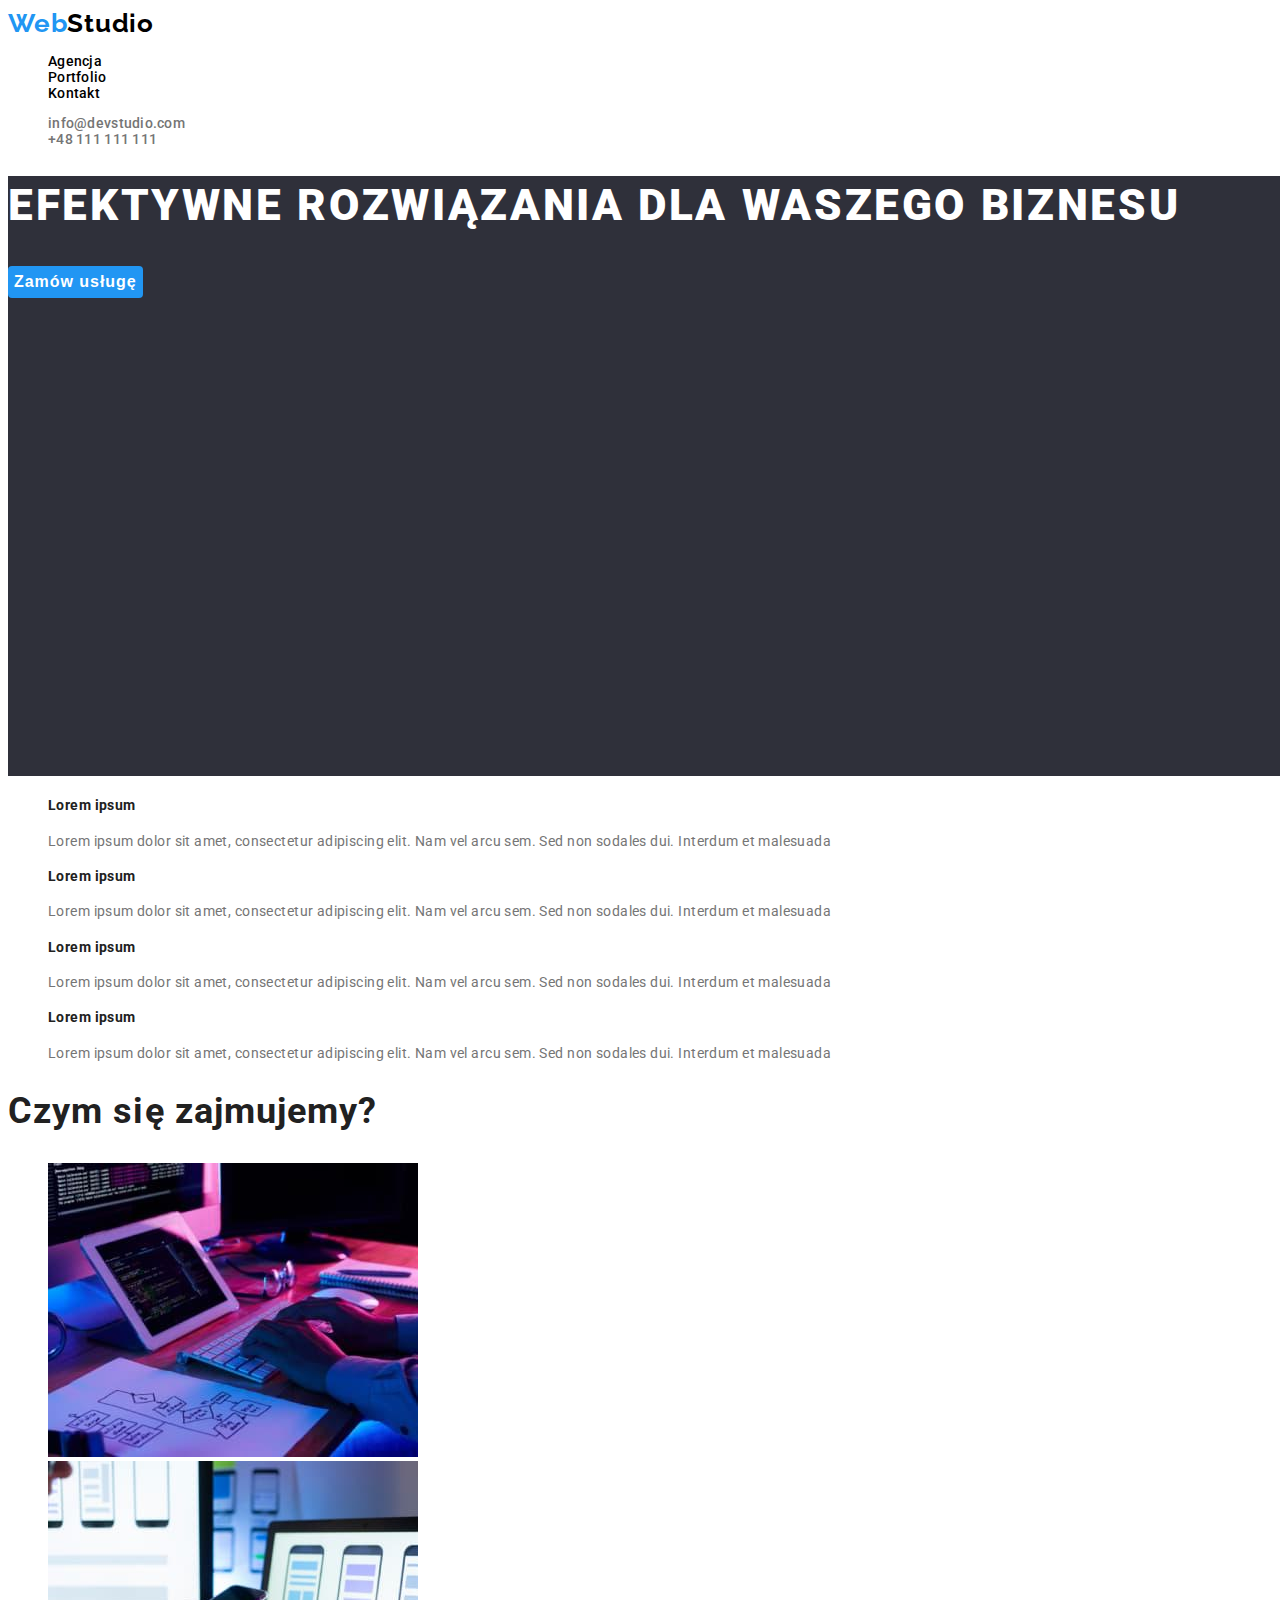
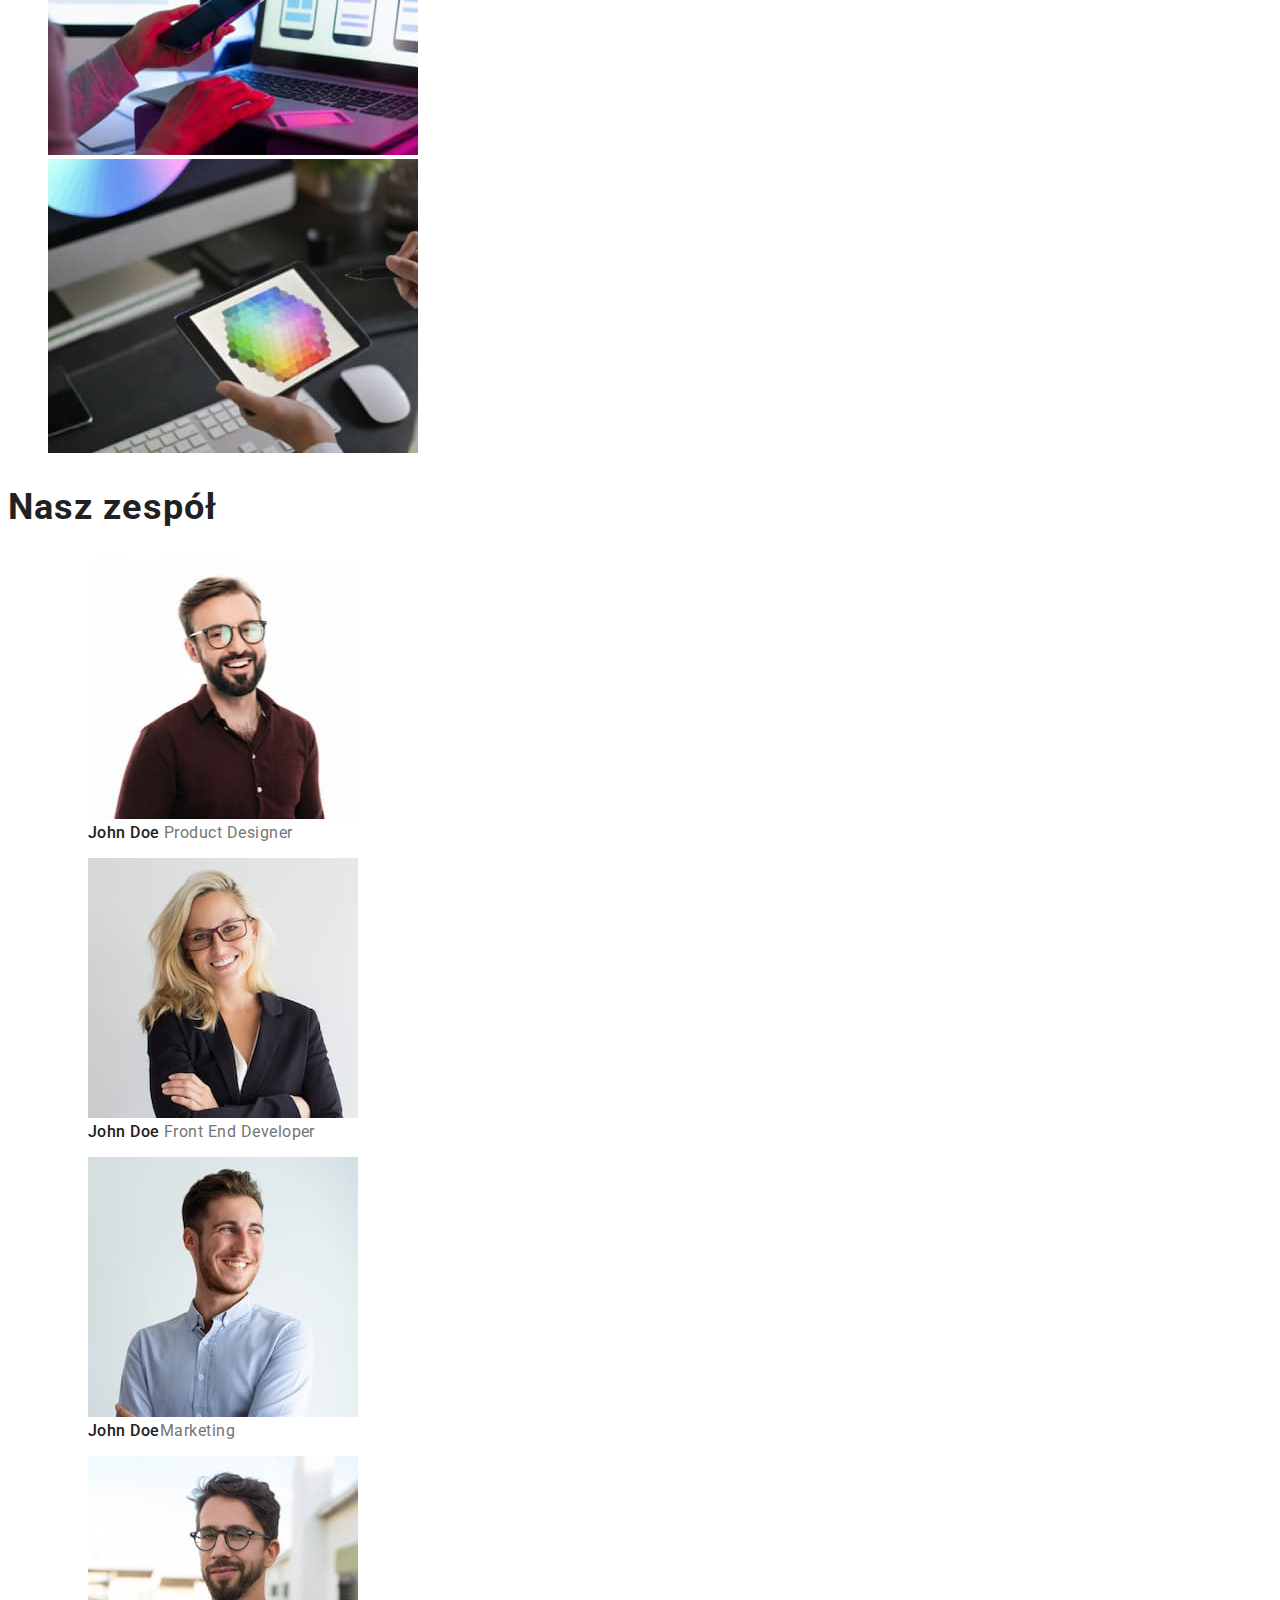
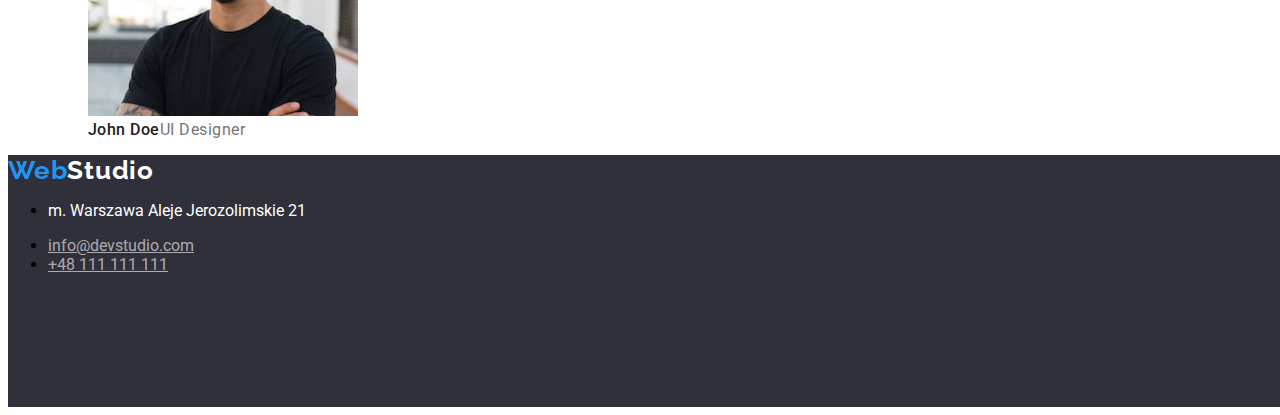
<file: index.html>
<!DOCTYPE html>
<html lang="pl">
  <head>
    <meta charset="UTF-8" />
    <title>Zadanie domowe 2</title>
    <link href="css/styles.css" rel="stylesheet" />
    <link rel="preconnect" href="https://fonts.googleapis.com" />
    <link rel="preconnect" href="https://fonts.gstatic.com" crossorigin />
    <link
      href="https://fonts.googleapis.com/css2?family=Raleway:wght@700&family=Roboto:wght@400;500;700;900&display=swap"
      rel="stylesheet"
    />
  </head>
  <body>
    <header>
      <nav>
        <a class="logo" href="index.html">Web<span class="black-studio">Studio</span></a>
        <ul class="nav-list">
          <li><a href="#">Agencja</a></li>
          <li><a href="portfolio.html">Portfolio</a></li>
          <li><a href="#">Kontakt</a></li>
        </ul>
      </nav>
      <ul class="contact-list">
        <li><a href="mailto:info@devstudio.com">info@devstudio.com</a></li>
        <li><a href="tel:+48111111111">+48 111 111 111</a></li>
      </ul>
    </header>
    <main>
      <section class="order-wrapper">
        <h1>Efektywne rozwiązania dla waszego biznesu</h1>
        <button type="button">Zamów usługę</button>
      </section>
      <section>
        <ul class="paragraph-list">
          <li>
            <h3>Lorem ipsum</h3>
            <p>
              Lorem ipsum dolor sit amet, consectetur adipiscing elit. Nam vel arcu sem. Sed non
              sodales dui. Interdum et malesuada
            </p>
          </li>
          <li>
            <h3>Lorem ipsum</h3>
            <p>
              Lorem ipsum dolor sit amet, consectetur adipiscing elit. Nam vel arcu sem. Sed non
              sodales dui. Interdum et malesuada
            </p>
          </li>
          <li>
            <h3>Lorem ipsum</h3>
            <p>
              Lorem ipsum dolor sit amet, consectetur adipiscing elit. Nam vel arcu sem. Sed non
              sodales dui. Interdum et malesuada
            </p>
          </li>
          <li>
            <h3>Lorem ipsum</h3>
            <p>
              Lorem ipsum dolor sit amet, consectetur adipiscing elit. Nam vel arcu sem. Sed non
              sodales dui. Interdum et malesuada
            </p>
          </li>
        </ul>
      </section>
      <section>
        <h2 class="middle-title">Czym się zajmujemy?</h2>
        <ul class="img-list">
          <li>
            <img
              src="images/workspace.jpg"
              alt="praca nad aplikacją webową"
              width="370"
              height="294"
            />
          </li>
          <li>
            <img
              src="images/mobile.jpg"
              alt="praca nad aplikacją mobilną"
              width="370"
              height="294"
            />
          </li>
          <li>
            <img src="images/colours.jpg" alt="praca nad aplikacją" width="370" height="294" />
          </li>
        </ul>
      </section>
      <section>
        <h2 class="middle-title">Nasz zespół</h2>
        <ul class="employees-list">
          <li>
            <figure>
              <img
                src="images/product-designer.jpg"
                alt="John Doe Product Designer"
                width="270"
                height="260"
              />
              <figcaption>
                <span class="img-list-staff">John Doe</span>
                <span class="list-jobs">Product Designer</span>
              </figcaption>
            </figure>
          </li>
          <li>
            <figure>
              <img
                src="images/frontend-dev.jpg"
                alt="John Doe Front End Developer"
                width="270"
                height="260"
              />
              <figcaption>
                <span class="img-list-staff">John Doe</span>
                <span class="list-jobs">Front End Developer</span>
              </figcaption>
            </figure>
          </li>
          <li>
            <figure>
              <img
                src="images/marketing-spec.jpg"
                alt="John Doe Marketing"
                width="270"
                height="260"
              />
              <figcaption>
                <span class="img-list-staff">John Doe</span><span class="list-jobs">Marketing</span>
              </figcaption>
            </figure>
          </li>
          <li>
            <figure>
              <img
                src="images/ui-designer.jpg"
                alt="John Doe UI Designer"
                width="270"
                height="260"
              />
              <figcaption>
                <span class="img-list-staff">John Doe</span
                ><span class="list-jobs">UI Designer</span>
              </figcaption>
            </figure>
          </li>
        </ul>
      </section>
    </main>
    <footer class="footer-nav">
      <a class="logo" href="index.html">Web<span class="logo studio-white">Studio</span></a>
      <address>
        <ul>
          <li><p>m. Warszawa Aleje Jerozolimskie 21</p></li>
          <li><a href="mailto:info@devstudio.com">info@devstudio.com</a></li>
          <li><a href="tel:+48111111111">+48 111 111 111</a></li>
        </ul>
      </address>
    </footer>
  </body>
</html>
</file>
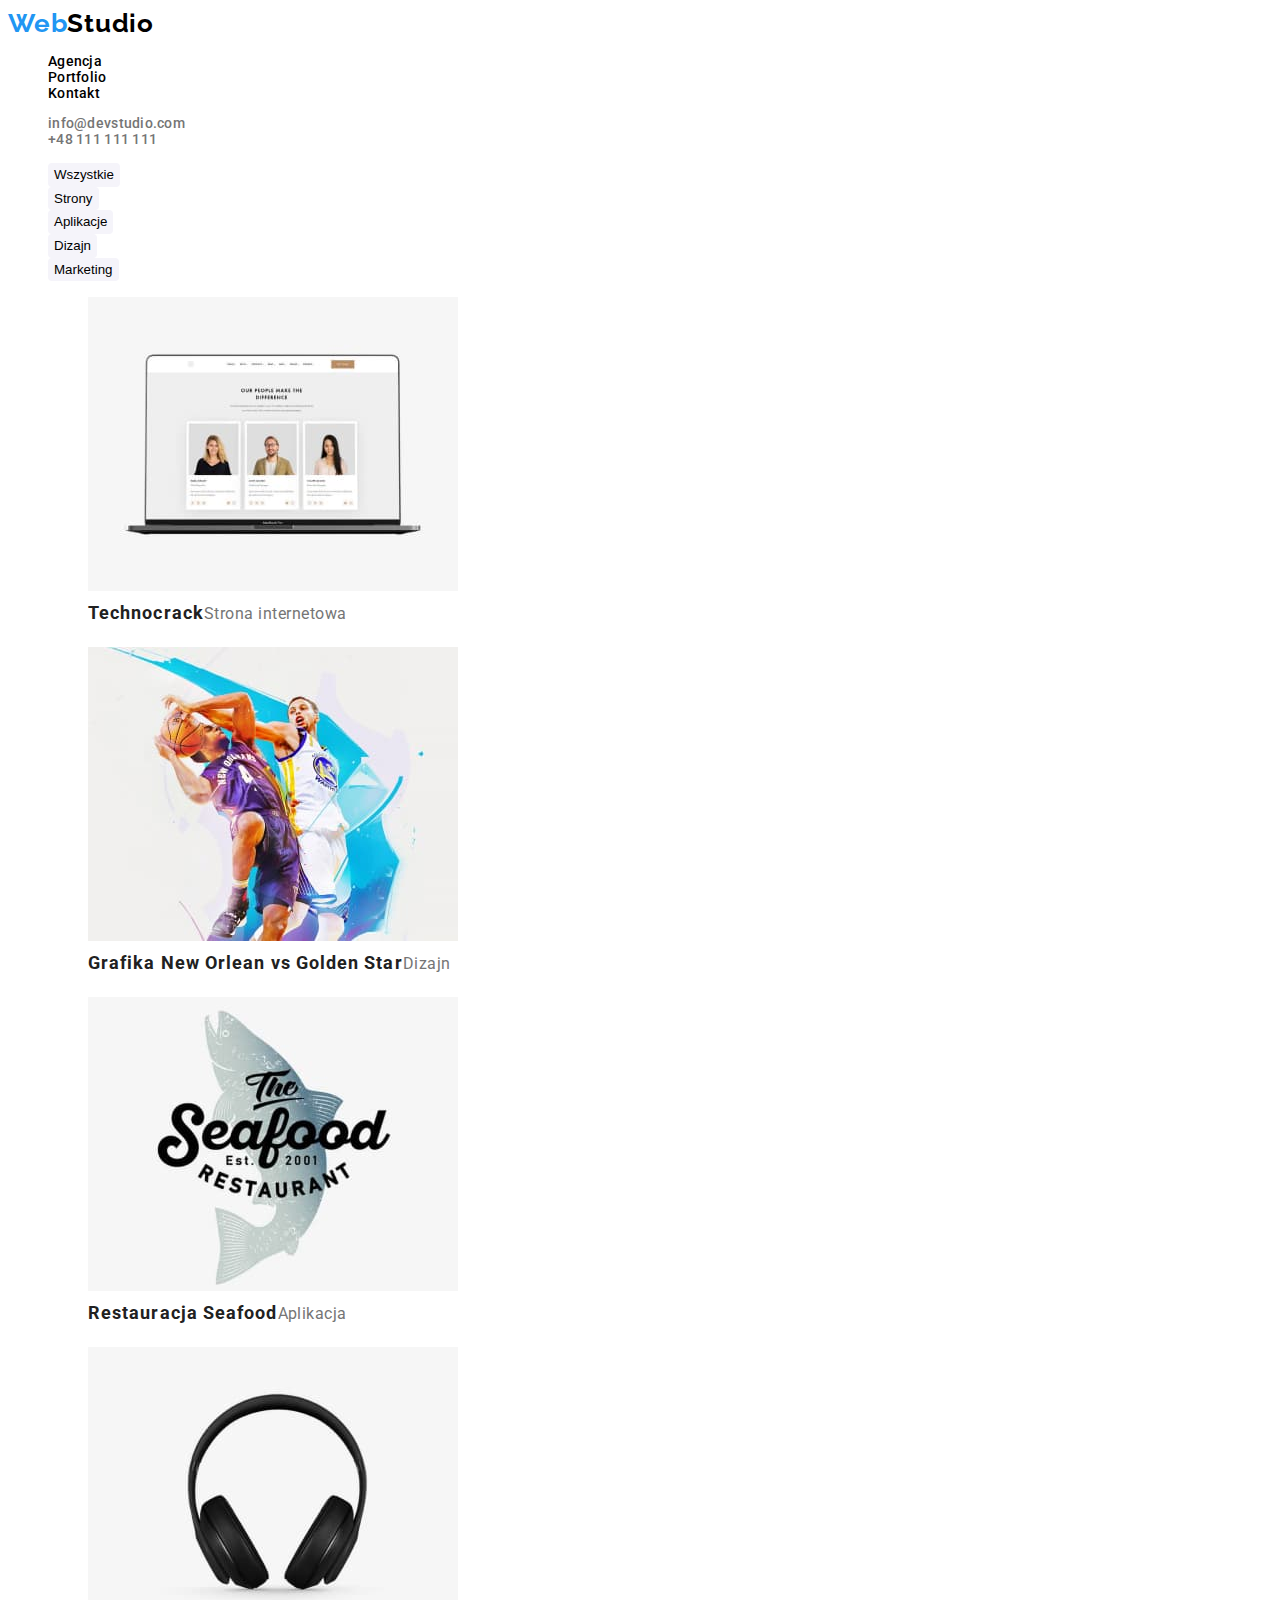
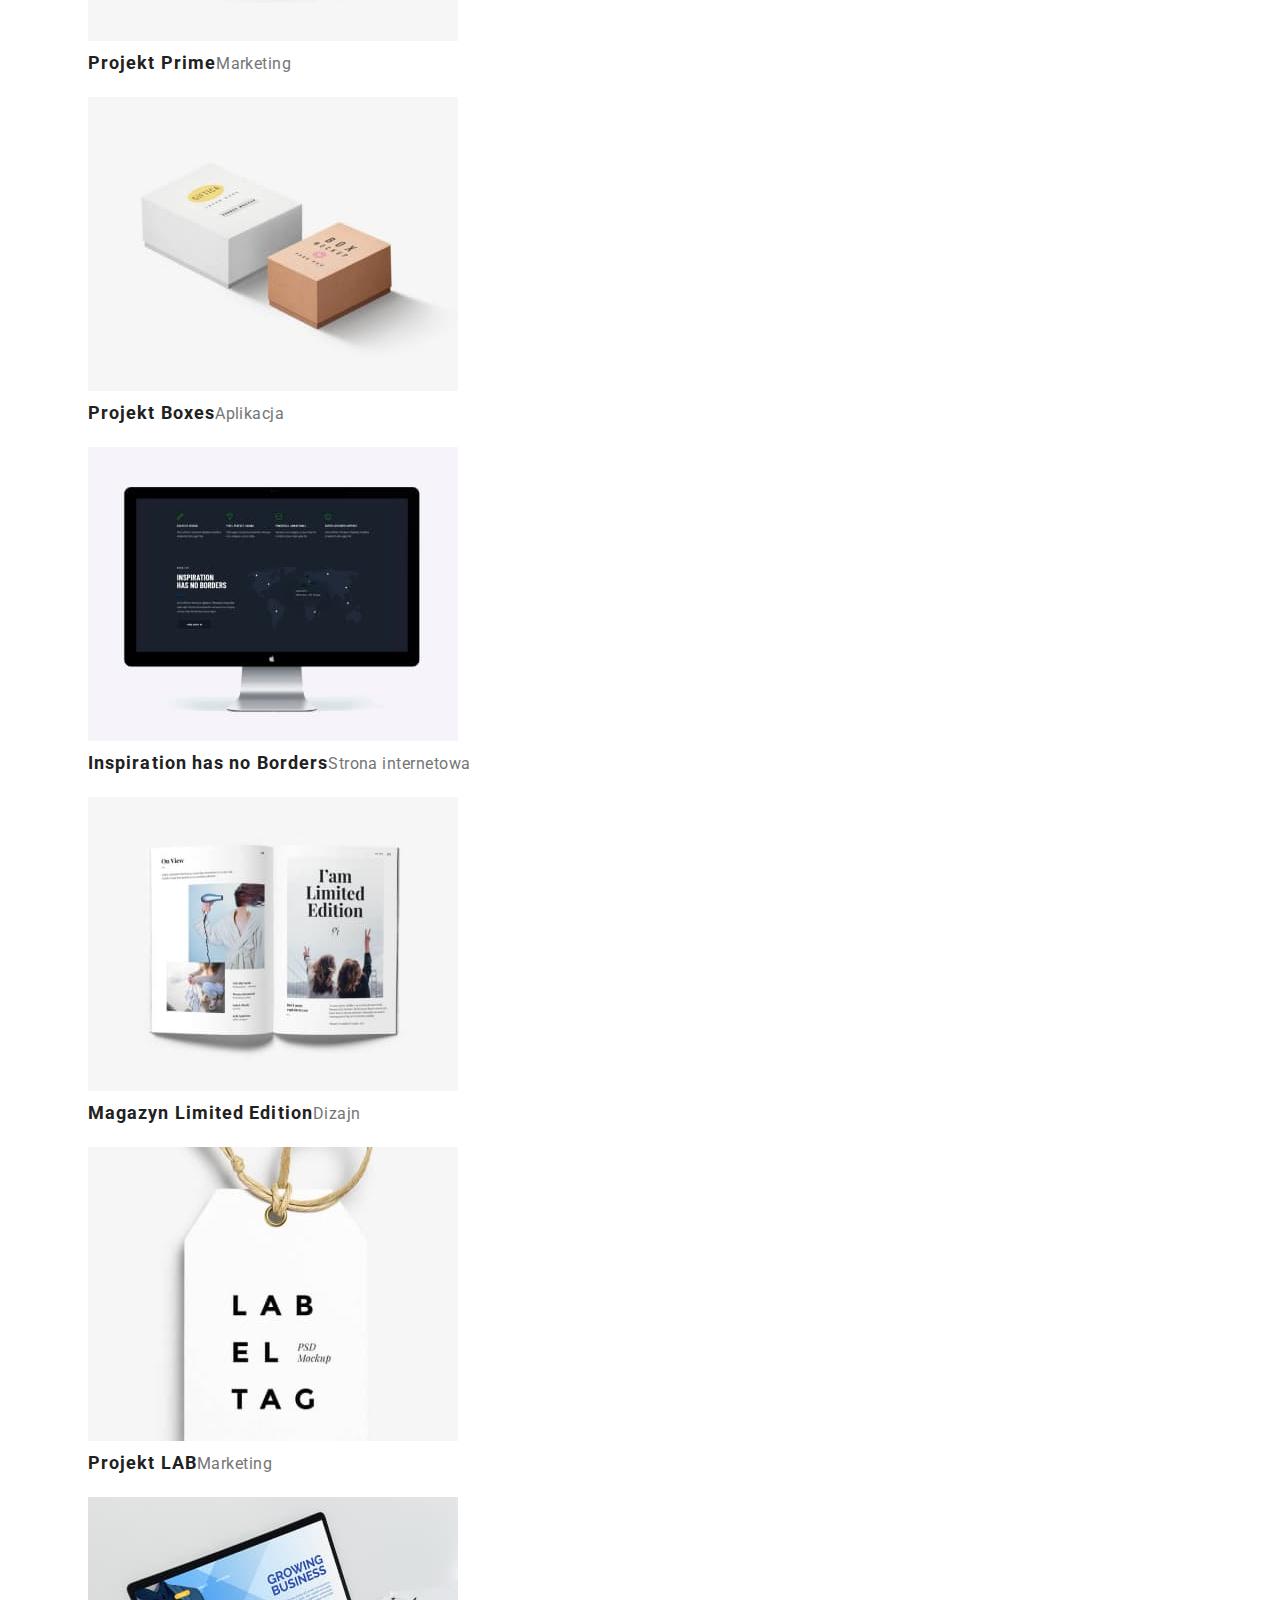
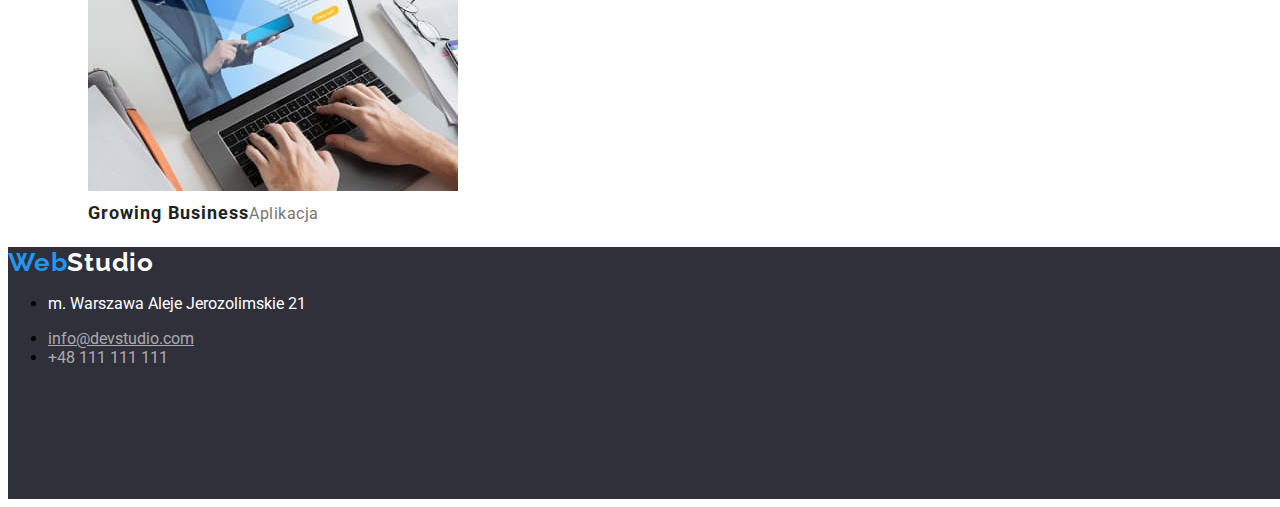
<file: portfolio.html>
<!DOCTYPE html>
<html lang="pl">
  <head>
    <meta charset="UTF-8" />
    <meta http-equiv="X-UA-Compatible" content="IE=edge" />
    <meta name="viewport" content="width=device-width, initial-scale=1.0" />
    <title>Portfolio</title>
    <link href="css/styles.css" rel="stylesheet" />
    <link rel="preconnect" href="https://fonts.googleapis.com" />
    <link rel="preconnect" href="https://fonts.gstatic.com" crossorigin />
    <link
      href="https://fonts.googleapis.com/css2?family=Raleway:wght@700&family=Roboto:wght@400;500;700;900&display=swap"
      rel="stylesheet"
    />
  </head>
  <body>
    <header>
      <nav>
        <a class="logo" href="index.html">Web<span class="black-studio">Studio</span></a>
        <ul class="nav-list">
            <li><a href="#">Agencja</a></li>
            <li><a href="portfolio.html">Portfolio</a></li>
            <li><a href="#">Kontakt</a></li>
          </ul>
        </nav>
        <ul class="contact-list">
          <li><a href="mailto:info@devstudio.com">info@devstudio.com</a></li>
          <li><a href="tel:+48111111111">+48 111 111 111</a></li>
        </ul>
    </header>
    <main>
      <div>
        <ul class="site-filter">
          <li><button type="button">Wszystkie</button></li>
          <li><button type="button">Strony</button></li>
          <li><button type="button">Aplikacje</button></li>
          <li><button type="button">Dizajn</button></li>
          <li><button type="button">Marketing</button></li>
        </ul>
        <ul class="img-list">
          <li>
            <figure>
              <img
                src="images/portfolio/technocrack.jpg"
                alt="strona internetowa na ekranie laptopa"
                width="370"
                height="294"
              />
              <figcaption>
                <span class="portfolio-image-names">Technocrack</span
                ><span class="portfolio-image-category">Strona internetowa</span>
              </figcaption>
            </figure>
          </li>
          <li>
            <figure>
              <img
                src="images/portfolio/nba-players.jpg"
                alt="zawodnicy nba walczą o piłkę"
                width="370"
                height="294"
              />
              <figcaption>
                <span class="portfolio-image-names">Grafika New Orlean vs Golden Star</span
                ><span class="portfolio-image-category">Dizajn</span>
              </figcaption>
            </figure>
          </li>
          <li>
            <figure>
              <img
                src="images/portfolio/seafood-logo.jpg"
                alt="logo restauracji"
                width="370"
                height="294"
              />
              <figcaption>
                <span class="portfolio-image-names">Restauracja Seafood</span
                ><span class="portfolio-image-category">Aplikacja</span>
              </figcaption>
            </figure>
          </li>
          <li>
            <figure>
              <img
                src="images/portfolio/headphones.jpg"
                alt="czarne słuchawki nauszne"
                width="370"
                height="294"
              />
              <figcaption>
                <span class="portfolio-image-names">Projekt Prime</span
                ><span class="portfolio-image-category">Marketing</span>
              </figcaption>
            </figure>
          </li>
          <li>
            <figure>
              <img src="images/portfolio/boxes.jpg" alt="dwa pudełka" width="370" height="294" />
              <figcaption>
                <span class="portfolio-image-names">Projekt Boxes</span
                ><span class="portfolio-image-category">Aplikacja</span>
              </figcaption>
            </figure>
          </li>
          <li>
            <figure>
              <img src="images/portfolio/monitor.jpg" alt="monitor lcd" width="370" height="294" />
              <figcaption>
                <span class="portfolio-image-names">Inspiration has no Borders</span
                ><span class="portfolio-image-category">Strona internetowa</span>
              </figcaption>
            </figure>
          </li>
          <li>
            <figure>
              <img
                src="images/portfolio/journal.jpg"
                alt="magazyn lifestylowy"
                width="370"
                height="294"
              />
              <figcaption>
                <span class="portfolio-image-names">Magazyn Limited Edition</span
                ><span class="portfolio-image-category">Dizajn</span>
              </figcaption>
            </figure>
          </li>
          <li>
            <figure>
              <img
                src="images/portfolio/label.jpg"
                alt="papierowa zawieszka"
                width="370"
                height="294"
              />
              <figcaption>
                <span class="portfolio-image-names">Projekt LAB</span
                ><span class="portfolio-image-category">Marketing</span>
              </figcaption>
            </figure>
          </li>
          <li>
            <figure>
              <img
                src="images/portfolio/laptop.jpg"
                alt="praca z laptopem"
                width="370"
                height="294"
              />
              <figcaption>
                <span class="portfolio-image-names">Growing Business</span
                ><span class="portfolio-image-category">Aplikacja</span>
              </figcaption>
            </figure>
          </li>
        </ul>
      </div>
    </main>
      <footer class="footer-nav">
        <a class="logo" href="index.html">Web<span class="logo studio-white">Studio</span></a>
        <address>
          <ul>
            <li><p>m. Warszawa Aleje Jerozolimskie 21</p></li>
            <li><a href="mailto:info@devstudio.com">info@devstudio.com</a></li>
            <li><a class="footer-phone" href="tel:+48111111111">+48 111 111 111</a></li>
          </ul>
        </address>
      </footer>
  </body>
</html>
</file>
<file: css/styles.css>
:root {
  --brand-color: #212121;
  --secondary-color: #2196f3;
  --third-color: #757575;
  --background-color: #2f303a;
  --footer-first-color: #ffffff99;
  --footer-second-color: #fff;
  --logo-color: #000;
  --button-filter-color:#F5F4FA;

}
body {
  font-family: 'Roboto', sans-serif;
}
.nav-list {
  font-size: 14px;
  font-weight: 500;
  line-height: 1.142;
  letter-spacing: 0.02em;
  list-style: none
}
.nav-list a{
    text-decoration: none;
    color:var(--brand-colo);
}
.nav-list a:hover,
.nav-list a:focus {
  color: var(--secondary-color);
}
.contact-list {
font-size: 14px;
  font-weight: 500;
  line-height: 1.142;
  letter-spacing: 0.02em;
  list-style: none
}
.contact-list a {
  color: var(--third-color);
  text-decoration: none;
}
.contact-list a:hover,
.contact-list a:focus {
  color:var(--secondary-color)
}

.logo {
  font-family: Raleway;
  font-size: 26px;
  font-weight: 700;
  line-height: 1.192;
  color: var(--secondary-color);
  text-decoration: none;
  letter-spacing: 0.03em;
}
.black-studio {
  color: var(--logo-color);
}
.studio-white {
  color: var(--footer-second-color);
}
.order-wrapper {
  width: 1600px;
  height: 600px;
  background-color: var(--background-color);
}
.order-wrapper h1 {
  font-size: 44px;
  font-weight: 900;
  line-height: 1.363;
  color: var(--footer-second-color);
  letter-spacing: 0.06em;
  text-transform: uppercase;
}
.order-wrapper button {
  font-size: 16px;
  font-weight: 700;
  line-height: 1.875;
  color: var(--footer-second-color);
  cursor: pointer;
  background-color: var(--secondary-color);
  letter-spacing: 0.06em;
  border: none;
  outline: none;
  border-radius: 4px;
}
.paragraph-list {
  list-style: none;
}
.paragraph-list h3 {
  font-size: 14px;
  line-height: 1.875;
  color: var(--brand-color);
  letter-spacing: 0.03em;
}
.paragraph-list p {
  font-size: 14px;
  line-height: 1.174;
  color: var(--third-color);
  letter-spacing: 0.03em;
}
.middle-title {
  font-size: 36px;
  line-height: 1.166;
  color: var(--brand-color);
  letter-spacing: 0.03em;
}
.img-list {
  list-style: none;
}
.employees-list{
  list-style: none;
}
.img-list-staff {
  font-size: 16px;
  font-weight: 500;
  line-height: 1.188;
  color: var(--brand-color);
  letter-spacing: 0.03em;
  list-style: none
}
.list-jobs {
  font-family: Roboto;
  font-size: 16px;
  line-height: 1.188;
  color: var(--third-color);
  letter-spacing: 0.03em;
}
.footer-nav {
  width: 1600px;
  height: 252px;
  background-color: var(--background-color);
}
.footer-nav address {
  font-style: normal;
  list-style: none;
}
.footer-nav address p {
  color: var(--footer-second-color);
}
.footer-nav address a {
  color: var(--footer-first-color);
}
.footer-phone {
  text-decoration: none;
}
.footer-nav address a:hover,
.footer-nav address a:focus {
  color: var(--secondary-color);
}
.site-filter {
  list-style: none;
}
.site-filter button {
  font-weight: 500;
  line-height: 1.625;
  cursor: pointer;
  border: none;
  outline: none;
  border-radius: 4px;
  background-color: var(--button-filter-color)
}
.site-filter button:hover,
.site-filter button:focus {
  background-color: var(--secondary-color);
}
.portfolio-image-names {
  font-size: 18px;
  font-weight: 700;
  line-height: 2;
  color: var(--brand-color);
  letter-spacing: 0.06em;
}
.portfolio-image-category {
  font-size: 16px;
  line-height: 1.875;
  color: var(--third-color);
  letter-spacing: 0.03em;
}
</file>
